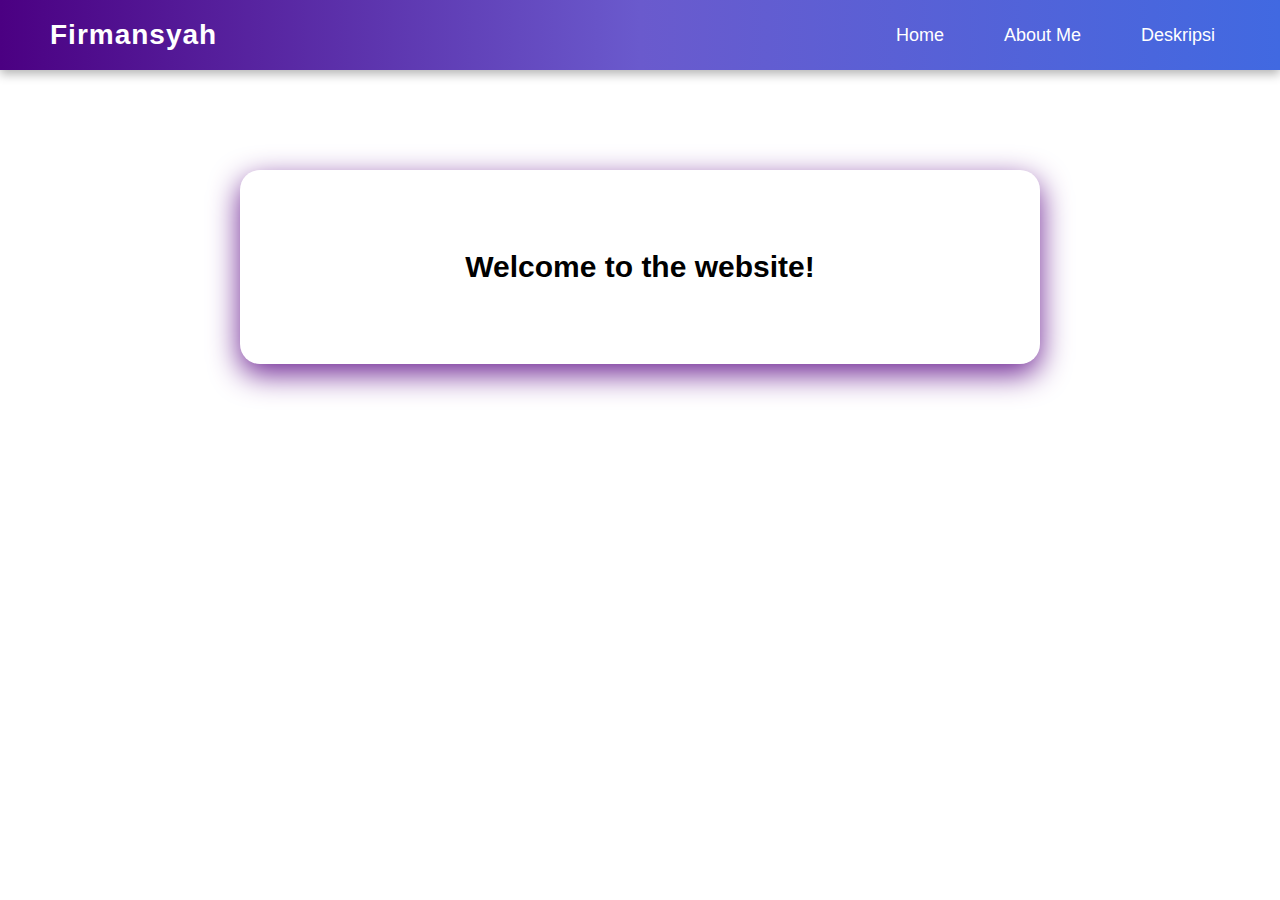
<file: index.html>
<!DOCTYPE html>
<html lang="id">
<head>
    <meta charset="UTF-8">
    <meta name="viewport" content="width=device-width, initial-scale=1.0">
    <title>RAZOR website</title>
    <link rel="stylesheet" href="style.css">
</head>
<body>
    <header class="navbar">
        <div class="logo">Firmansyah</div>
        
        <nav class="nav-links">
            <ul>
                <li><a href="#" class="a-navbar">Home</a></li>
                <li><a href="about.html" class="a-navbar">About Me</a></li>
                <li><a href="deskrips.html" class="a-navbar">Deskripsi</a></li>
            </ul>
        </nav>
    </header>

    <section class="main-content-box">
    <h1>Welcome to the website!</h1>
    <p></p>
    </section>
    <script src="data.js"/></script>
    
</body>
</html>
</file>
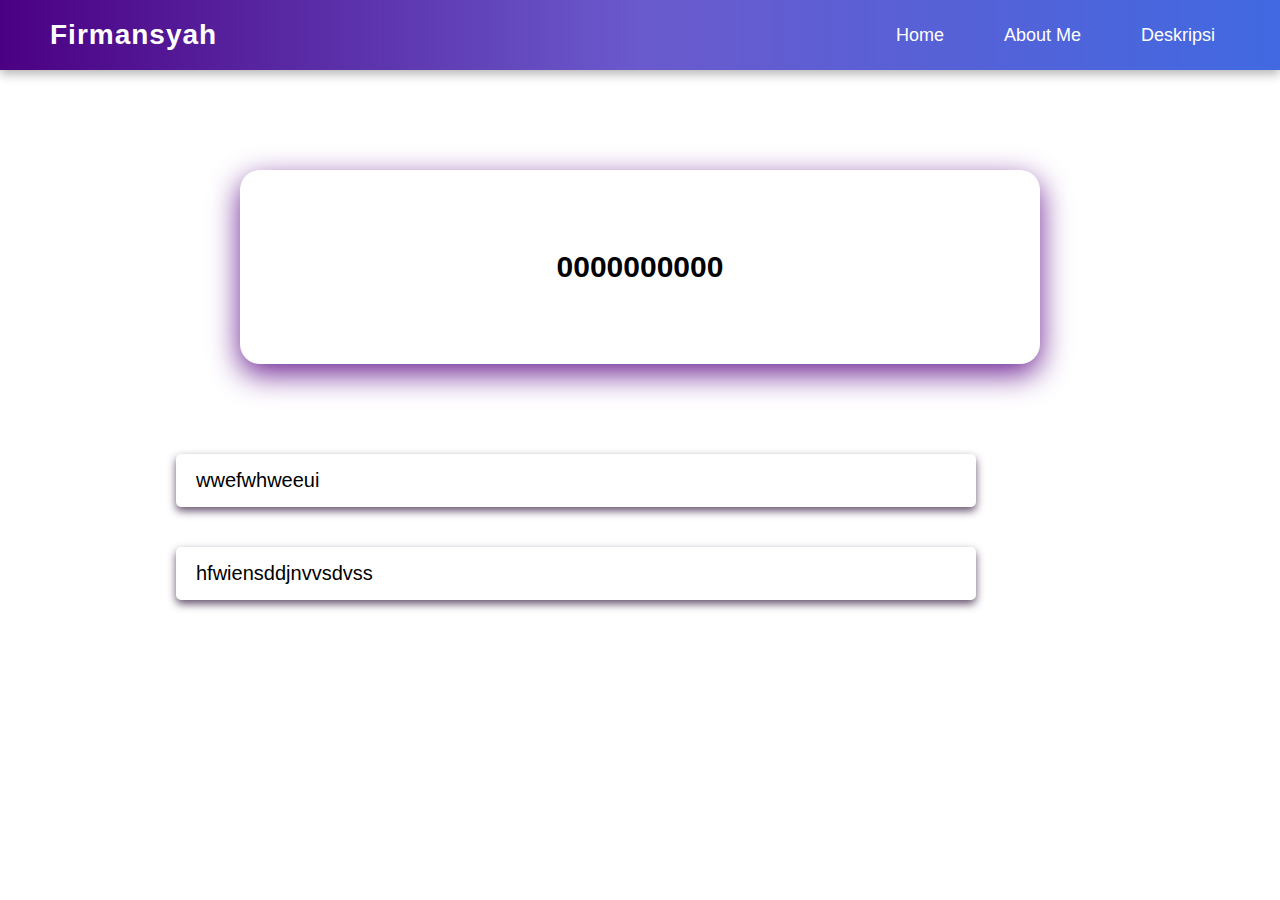
<file: about.html>
<!DOCTYPE html>
<html lang="id">
<head>
    <meta charset="UTF-8">
    <meta name="viewport" content="width=device-width, initial-scale=1.0">
    <title>Navbar RAZOR</title>
    <link rel="stylesheet" href="style.css">
</head>
<body>
    <header class="navbar">
        <div class="logo">Firmansyah</div>
        
        <nav class="nav-links">
            <ul>
                <li><a href="index.html" class="a-navbar">Home</a></li>
                <li><a href="about.html" class="a-navbar">About Me</a></li>
                <li><a href="deskripsi.html" class="a-navbar">Deskripsi</a></li>
            </ul>
        </nav>
    </header>

    <section class="main-content">
        <h1>0000000000</h1>
    </section>
    <section class="content-wrapper">
        <p class="paragraf">wwefwhweeui</p>
         <p class="a-paragraf">hfwiensddjnvvsdvss</p>
    </section>
</body>
</html>
</file>
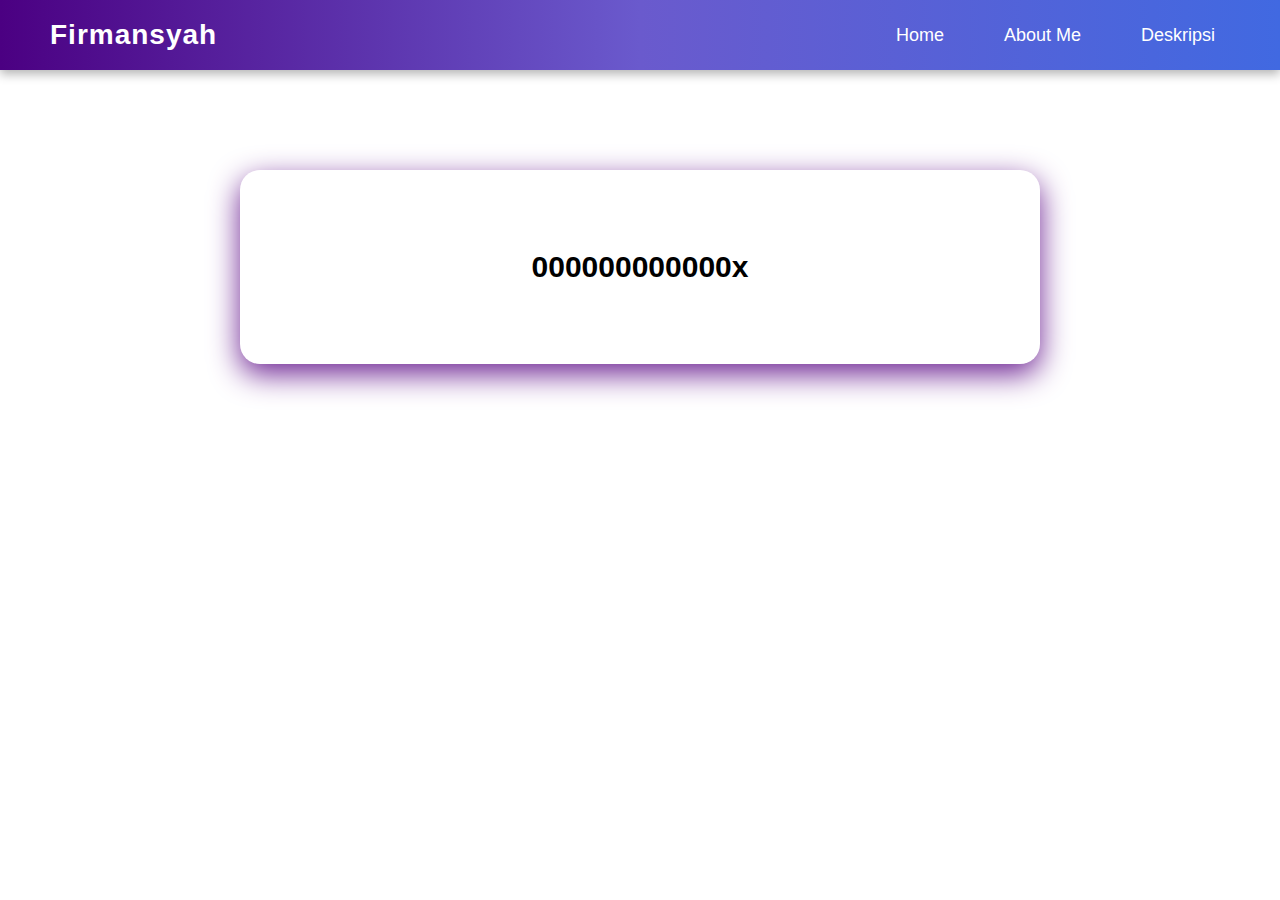
<file: deskripsi.html>
<!DOCTYPE html>
<html lang="id">
<head>
    <meta charset="UTF-8">
    <meta name="viewport" content="width=device-width, initial-scale=1.0">
    <title>Navbar RAZOR</title>
    <link rel="stylesheet" href="style.css">
</head>
<body>
    <header class="navbar">
        <div class="logo">Firmansyah</div>
        
        <nav class="nav-links">
            <ul>
                <li><a href="index.html" class="a-navbar">Home</a></li>
                <li><a href="about.html" class="a-navbar">About Me</a></li>
                <li><a href="deskripsi.html" class="a-navbar">Deskripsi</a></li>
            </ul>
        </nav>
    </header>

    <section class="content-box">
        <h1>000000000000x</h1>
        <p></p>
    </section>
</body>
</html>
</file>
<file: style.css>
* {
    margin: 0;
    padding: 0;
    box-sizing: border-box;
    font-family: sans-serif;
}

.navbar {
    background: linear-gradient(90deg, #4b0082, #6a5acd, #4169e1);
    width: 100%;
    height: 70px;
    padding: 0 50px;
    display: flex;
    justify-content: space-between;
    align-items: center;
    box-shadow: 0 4px 10px rgba(0, 0, 0, 0.3);
}

.logo {
    color: #ffffff;
    font-size: 28px;
    font-weight: bold;
    letter-spacing: 1px;
}

.nav-links ul {
    list-style: none;
    display: flex;
}

.nav-links ul li {
    margin-left: 30px;
}

.nav-links ul li a {
    text-decoration: none;
    color: #ffffff;
    font-size: 18px;
    font-weight: 500;
    padding: 10px 15px;
    transition: color 0.3s, background-color 0.3s;
    border-radius: 5px;
}

.nav-links ul li a:hover {
    color: #4b0082;
    background-color: #e6e6fa;
    box-shadow: 11px 10px 0px 0px rgba(0,0,0,0.73);
-webkit-box-shadow: 11px 10px 0px 0px rgba(0,0,0,0.73);
-moz-box-shadow: 11px 10px 0px 0px rgba(0,0,0,0.73);
}

/* Styling untuk kotak pembungkus teks */
.main-content-box {
    max-width: 800px;
    margin:  100px auto 50px auto;
    padding: 50px;
    text-align: center;
    justify-content: center;
    display: flex;
    background-color: white; 
    border-radius: 20px;
    
    box-shadow: 0px 10px 30px rgb(109, 35, 147); 
}

/* Styling untuk teks H1 di dalam kotak */
.main-content-box h1 {
    color: black; 
    font-size: 30px; 
    background: #ff;
    padding: 30px 30px; 
    display: inline-block;
    border-radius: 5px;
}

.content-box {
    max-width: 800px;
    margin:  100px auto 50px auto;
    padding: 50px;
    text-align: center;
    justify-content: center;
    display: flex;
    background-color: white; 
    border-radius: 20px;
    
    box-shadow: 0px 10px 30px rgb(109, 35, 147); 
}

.content-box h1 {
    color: black; 
    font-size: 30px; 
    background: #ff;
    padding: 30px 30px; 
    display: inline-block;
    border-radius:i 5px;
}

.main-content {
    max-width: 800px;
    margin:  100px auto 50px auto;
    padding: 50px;
    text-align: center;
    justify-content: center;
    display: flex;
    background-color: white; 
    border-radius: 20px;
    
    box-shadow: 0px 10px 30px rgb(109, 35, 147); 
}

.main-content h1 {
    color: black; 
    font-size: 30px; 
    background: #ff;
    padding: 30px 30px; 
    display: inline-block;
    border-radius: 5px;
}

.paragraf {
    font-size: 20px;
    display: flex;
    max-width: 800px;
    margin-left: auto;
    margin-right: auto;
    padding: 0 15px;
    text-align: justify;
}

section {
    padding-left: 0%;
    padding-right: 10%;
}

.paragraf {
    ffont-size: 20px;
    display: block;
    max-width: 800px;
    margin-left: auto;
    margin-right: auto;
    margin-top: 90px;
    padding: 15px 20px;
    border-radius: 5px;
    box-shadow: 0px 4px 8px rgb(101, 83, 110);
}



.a-paragraf {
    font-size: 20px;
    display: flex;
    max-width: 800px;
    margin-left: auto;
    margin-right: auto;
    padding: 0 15px;
    text-align: justify;
}

section {
    padding-left: 0%;
    padding-right: 10%;
}

.a-paragraf {
    font-size: 20px;
    display: block;
    max-width: 800px;
    margin-left: auto;
    margin-right: auto;
    margin-top: 40px;
    padding: 15px 20px;
    border-radius: 5px;
    box-shadow: 0px 4px 8px rgb(101, 83, 110);
}
</file>
